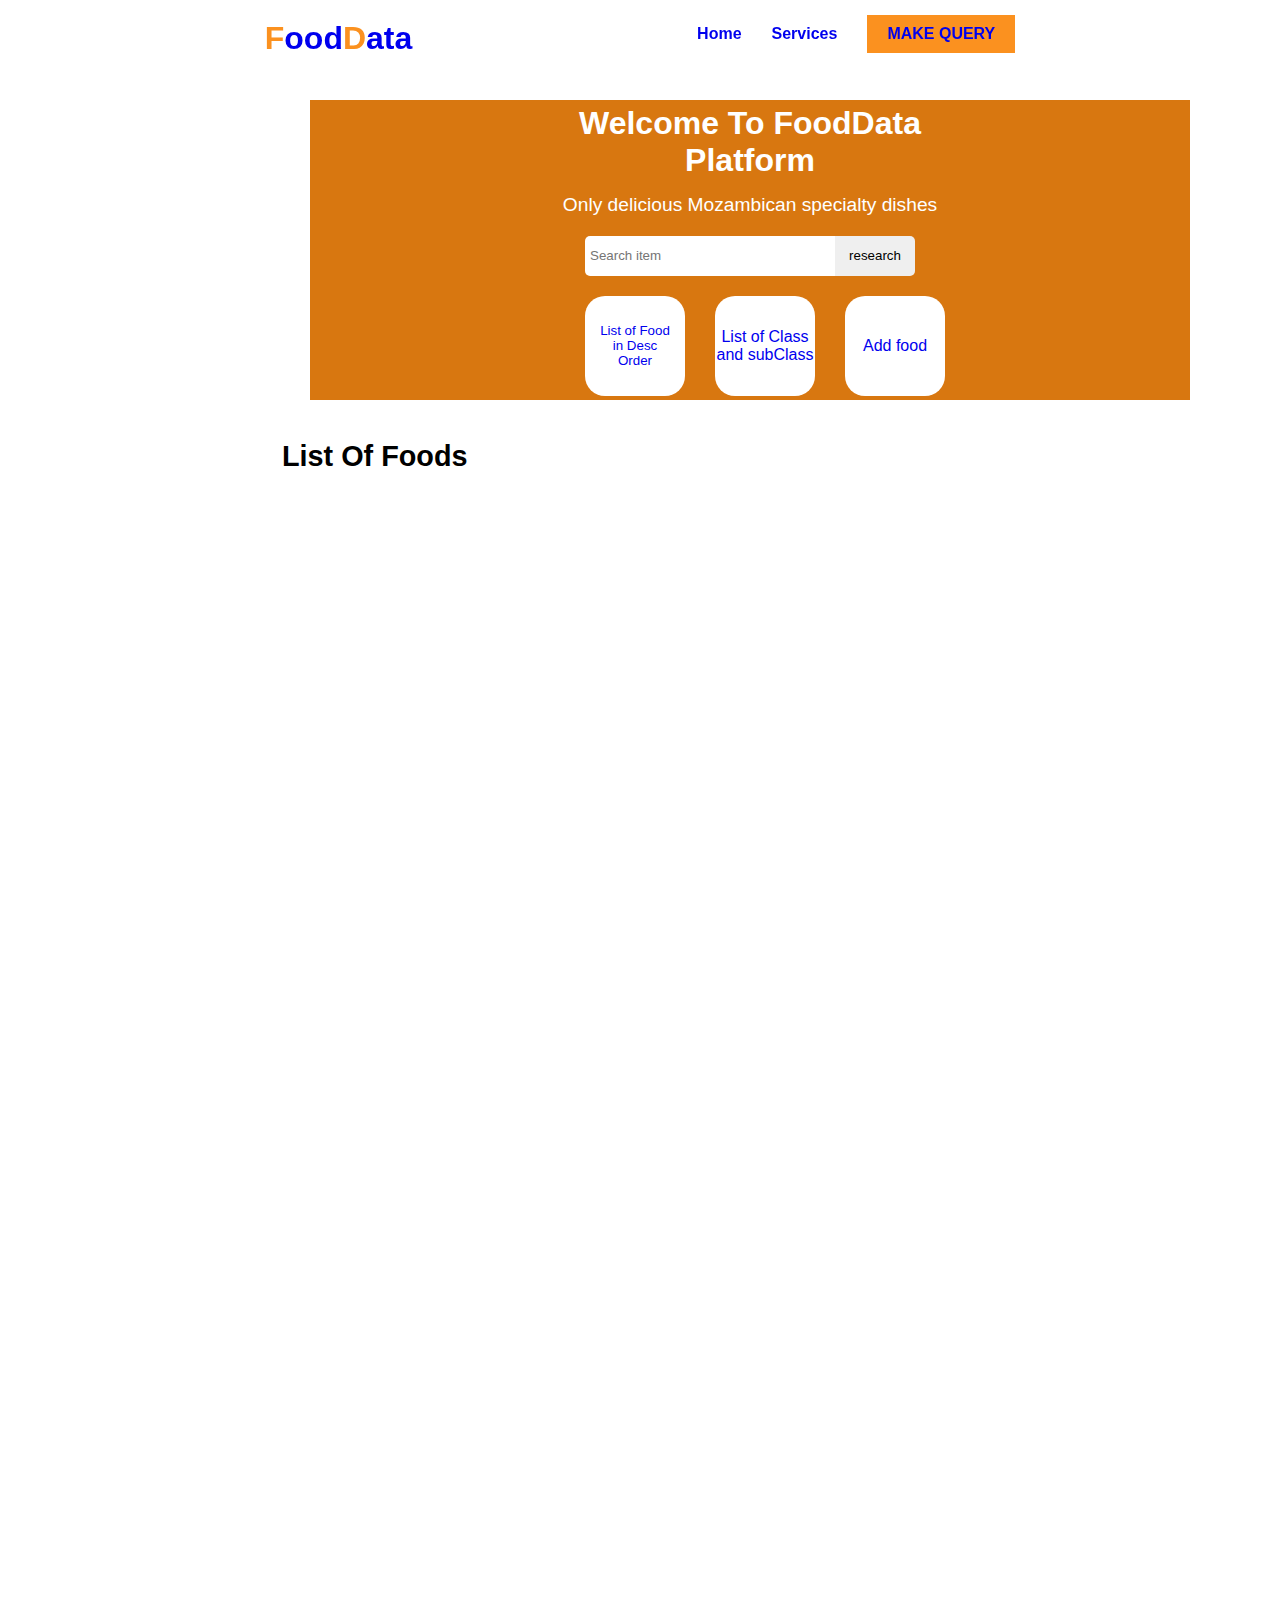
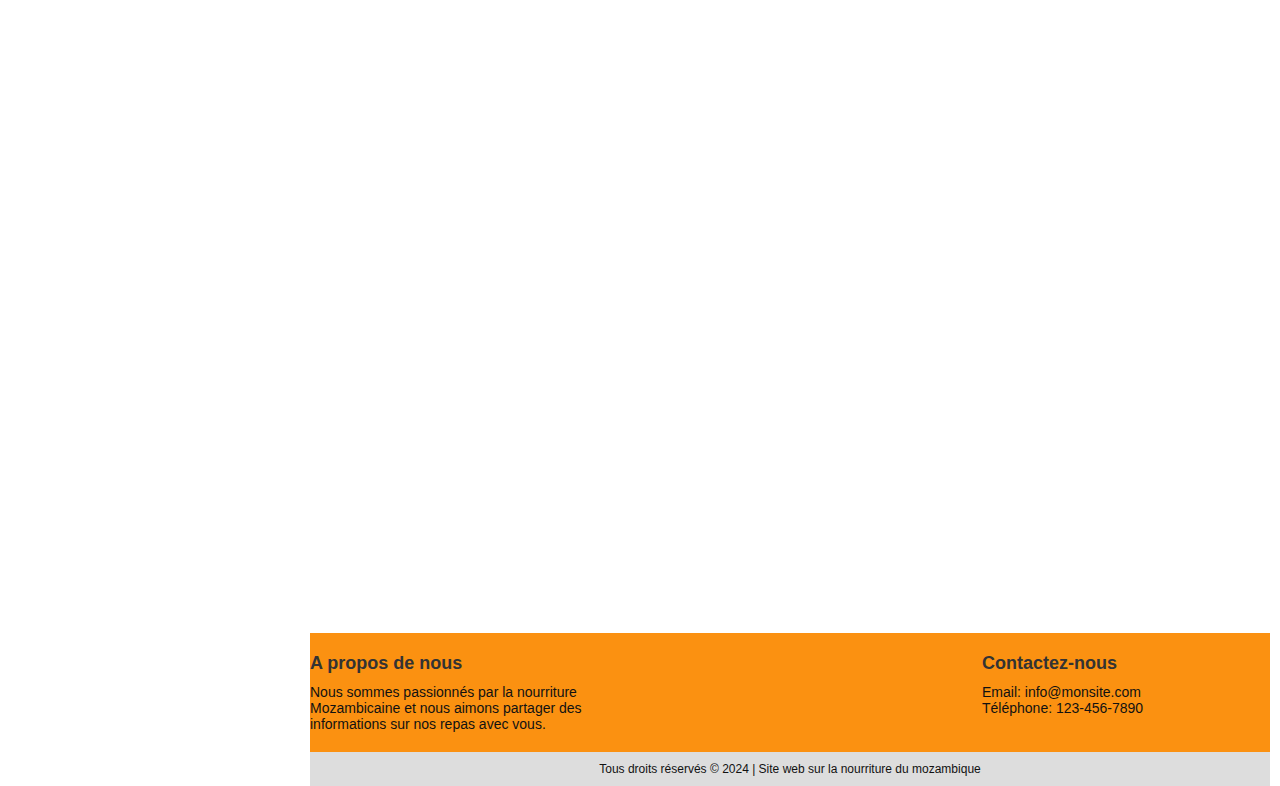
<file: pages/index.html>
<!DOCTYPE html>
<html lang="en">
<head>
    <meta charset="UTF-8">
    <meta name="viewport" content="width=device-width, initial-scale=1.0">
    <link rel="stylesheet" href="style.css">
    <script src="script.js"></script>
   
    <title>Food Data </title>
    <!-- ... -->
    <style>
        .dropdown-content {
            display: none;
            position: absolute;
            background-color: #f9f9f9;
            min-width: 160px;
            box-shadow: 0px 8px 16px 0px rgba(0,0,0,0.2);
            z-index: 1;
        }
        
        .dropdown-content a {
            color: black;
            padding: 12px 16px;
            text-decoration: none;
            display: block;
        }
        
        .dropdown:hover .dropdown-content {
            display: block;
        }
    </style>

</head>
<body class="box1">
    <header class="header">
        <a href="#" class="logo"><span>F</span>ood<span>D</span>ata</a>
        <ul class="navbar">
            <li><a href="#">Home</a></li>
            <li class="dropdown">
                <a href="#">Services</a>
                <div class="dropdown-content">
                    <a href="index.html">List of Food</a>
                    <a href="displayClassAndSubClass.html">List of Class and SubClass</a>
                    <a href="addFood.html">Add Food</a>
                </div>
            </li>
            <!-- <li><a href="#">Log in</a></li>
           <li><a href="#">Sign up</a></li>  -->
           <a href="makeQuery.html" class="btn-query">Make query</a>

        </ul>
        
    </header>
    <section class="banniere" id="banniere">
        <div class="contenu">
            <h2>Welcome to FoodData platform</h2>
            <p>Only delicious Mozambican specialty dishes</p>
            <input type="text" id="search-input" placeholder="Search item" class="input"><button id="research-button">research</button>
            <div class="box">
                <div class="item">
                    <a href="#"  > <button onclick="foodinDescOrder()" style="background-color: transparent; border: none;color: inherit;padding: 0; margin: 0;cursor: pointer;"> List of Food in Desc Order</button> </a>
                </div>
                <div class="item">
                <a href="displayClassAndSubClass.html"> List of Class and subClass </a>
                </div>
                <div class="item">
                    <a href="addFood.html">Add food</a>
                </div>
            </div>
        </div>
    </section>

    <section class="foodlist">
        <div class="row">
            <div class="nb-container">
              <h3 class="titre-text"> List of foods </h3>
            </div>
            
        </div>
        <div class="food-container">
             
            <div id="food-container1"> 
                                                                                                               
             </div>
         </div>
    </section>
    <footer>
        <div class="footer-content">
          <div class="footer-section about">
            <h3>A propos de nous</h3>
            <p>Nous sommes passionnés par la nourriture Mozambicaine et nous aimons partager des informations sur nos repas avec vous.</p>
          </div>
          <div class="footer-section contact">
            <h3>Contactez-nous</h3>
            <p>Email: info@monsite.com</p>
            <p>Téléphone: 123-456-7890</p>
          </div>
          
        </div>
        <div class="footer-bottom">
          <p>Tous droits réservés &copy; 2024 | Site web sur la nourriture du mozambique</p>
        </div>
      </footer> 
       <script type="text/javascript">
        window.addEventListener('scroll', function() {
          const header = document.querySelector('header');
          header.classList.toggle("sticky", window.scrollY > 0);
        });
      </script>

<script src="foodListInDescOrder.js"></script>
  


</body>
</html>
</file>
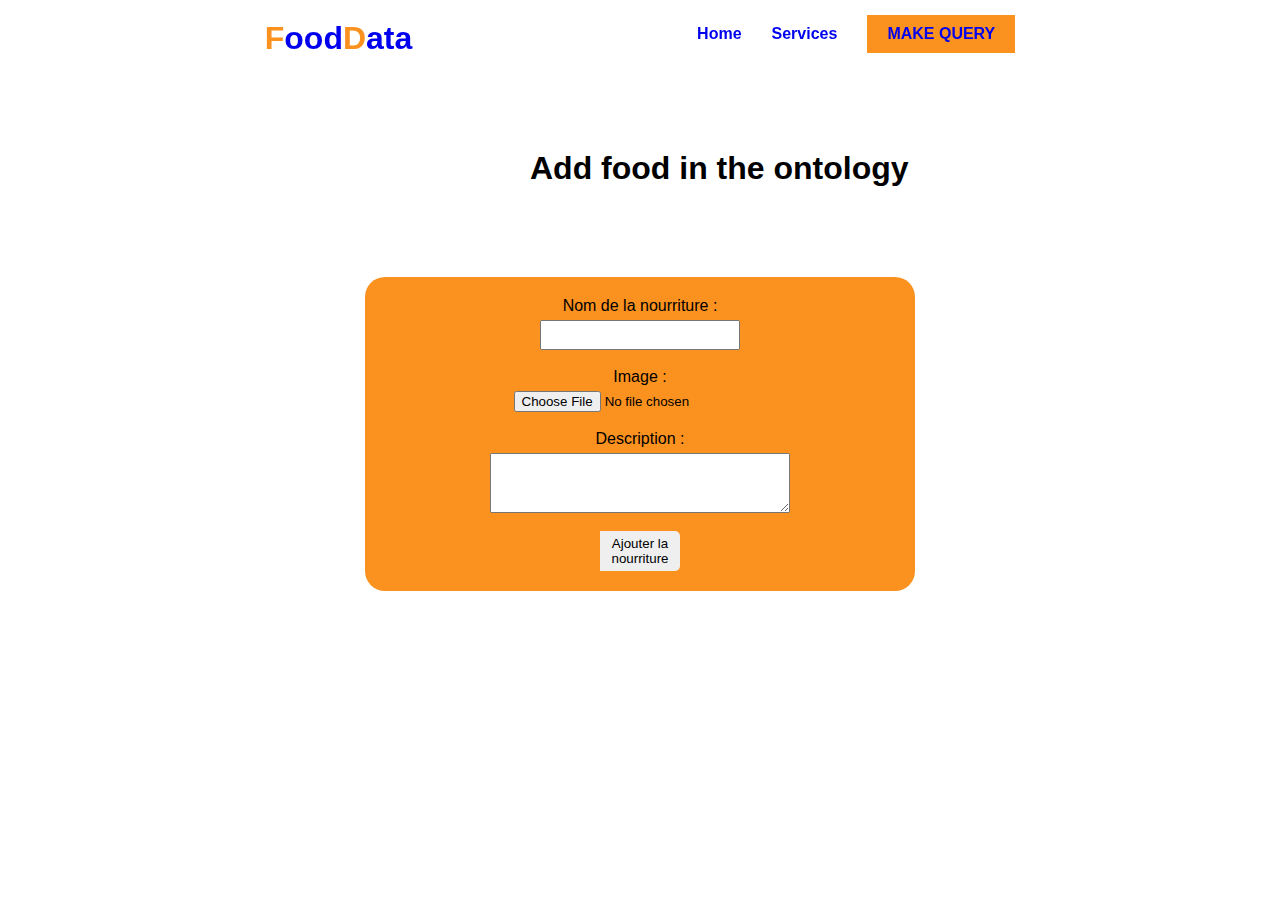
<file: pages/addFood.html>
<!DOCTYPE html>
<html lang="en">
<head>
    <meta charset="UTF-8">
    <meta name="viewport" content="width=device-width, initial-scale=1.0">
    <link rel="stylesheet" href="style.css">
    <title>Add Food</title>
    <!-- ... -->
    <style>
        .dropdown-content {
            display: none;
            position: absolute;
            background-color: #f9f9f9;
            min-width: 160px;
            box-shadow: 0px 8px 16px 0px rgba(0,0,0,0.2);
            z-index: 1;
        }
        
        .dropdown-content a {
            color: black;
            padding: 12px 16px;
            text-decoration: none;
            display: block;
        }
        
        .dropdown:hover .dropdown-content {
            display: block;
        }
    </style>
</head>
<body>
    <header>
        <a href="#" class="logo"><span>F</span>ood<span>D</span>ata</a>
        <ul class="navbar">
            <li><a href="index.html">Home</a></li>
            <li class="dropdown">
                <a href="#">Services</a>
                <div class="dropdown-content">
                    <a href="index.html">List of Food</a>
                    <a href="displayClassAndSubClass.html">List of Class and SubClass</a>
                    <a href="addFood.html">Add Food</a>
                </div>
            </li>
            
           <a href="makeQuery.html" class="btn-query">Make query</a>

        </ul>
        
    </header>
    <section class="banniere1" id="banniere">
        <div class="contenu1">
          <h1>Add food in the ontology</h1>  
            <!-- <div class="box1">
                <button class="btn">Add food</button>
                <button class="btn">Add Ingredient</button>
                <button class="btn">Add component</button>
            
        </div> -->
    </section>

    <div class="addFood">
        <label for="food-name">Nom de la nourriture :</label>
        <input type="text" id="food-name" style="width: 200px; height: 30px;"/><br>
      
        <label for="food-image">Image :</label>
        <input type="file" id="food-image" accept="image/jpeg, image/png, image/jpg" /><br>
      
        <label for="food-description">Description :</label>
        <textarea id="food-description" style="width: 300px; height: 60px;"></textarea><br>

        <!-- <label for="food-description">Ingredients :</label>
        <textarea id="food-description" style="width: 300px; height: 60px;"></textarea><br>

        <label for="food-description">FoodComponent :</label>
        <textarea id="food-description" style="width: 300px; height: 60px;"></textarea><br>
       -->
        <button onclick="addDishToFuseki()">Ajouter la nourriture</button>
      </div>

      <script src="addFood.js"></script>
</body>
</html>
</file>
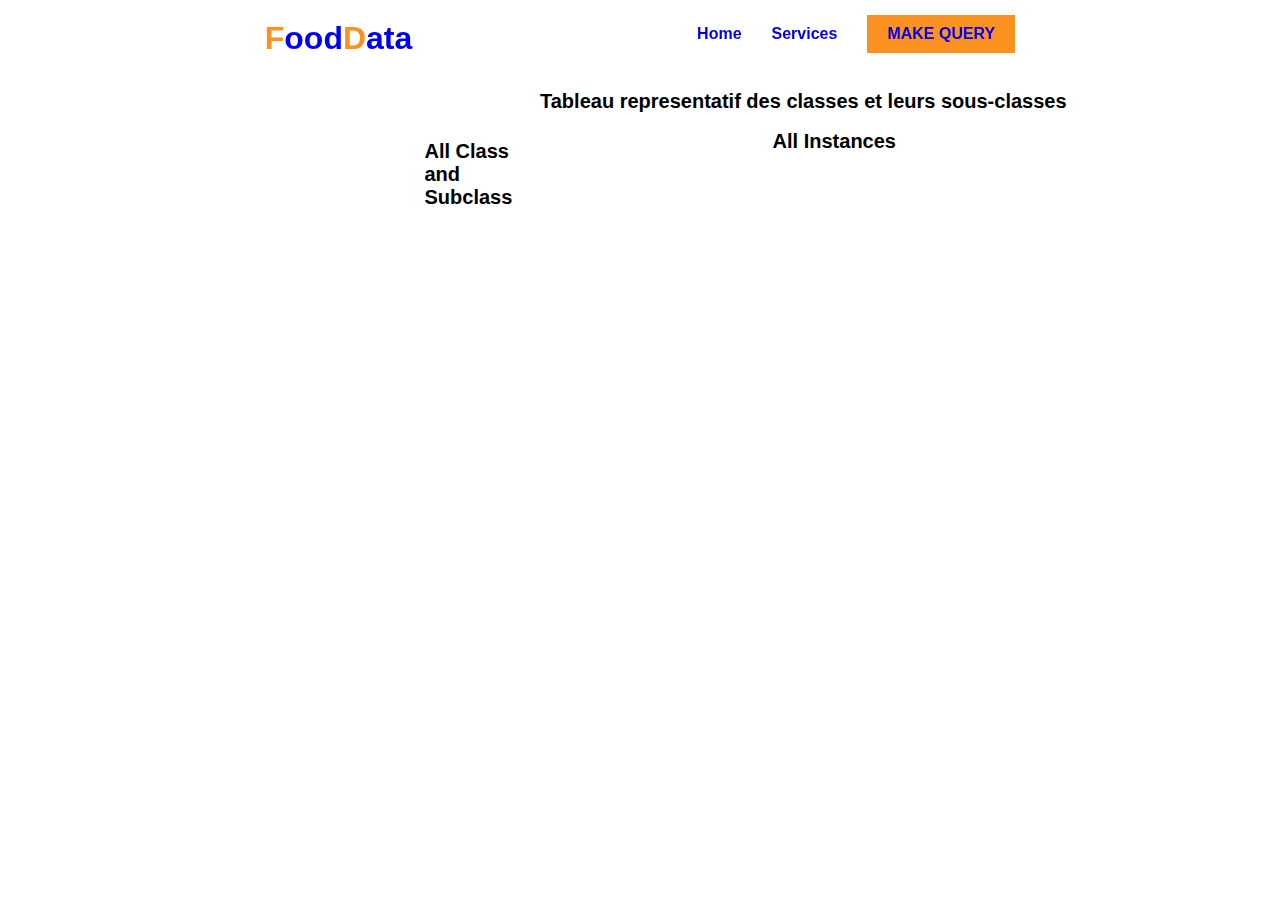
<file: pages/displayClassAndSubClass.html>
<!Ddevice-widthdevice-widthOCTYPE html>
<html lang="en">
<head>
    <meta charset="UTF-8">
    <meta name="viewport" content="width=device-width, initial-scale=1.0">
    <title>Class and subClass</title>
    <link rel="stylesheet" href="style.css">
    <!-- ... -->
    <style>
        .dropdown-content {
            display: none;
            position: absolute;
            background-color: #f9f9f9;
            min-width: 160px;
            box-shadow: 0px 8px 16px 0px rgba(0,0,0,0.2);
            z-index: 1;
        }
        
        .dropdown-content a {
            color: black;
            padding: 12px 16px;
            text-decoration: none;
            display: block;
        }
        
        .dropdown:hover .dropdown-content {
            display: block;
        }
    </style>

</head>
<body>
    <header>
        <a href="#" class="logo"><span>F</span>ood<span>D</span>ata</a>
        <ul class="navbar">
            <li><a href="index.html">Home</a></li>
            <li class="dropdown">
                <a href="#">Services</a>
                <div class="dropdown-content">
                    <a href="index.html">List of Food</a>
                    <a href="displayClassAndSubClass.html">List of Class and SubClass</a>
                    <a href="addFood.html">Add Food</a>
                </div>
            </li>
            <!-- <li><a href="#">Log in</a></li>
           <li><a href="#">Sign up</a></li>  -->
           <a href="makeQuery.html" class="btn-query">Make query</a>

        </ul>
        
    </header>
   <div class="class-items">
      <h2 class="tabClas"> Tableau representatif des classes et leurs sous-classes</h2>
    <div class="table-item1">
        <!-- <table class="table card-table table-vcenter text-nowrap">
            <thead>
                <tr>
                    <th class="w-1">N°</th>
                    <th>CLASS</th>
                    <th>SUBCLASS</th>
                </tr>
            </thead>
            <tbody> -->
                <!-- Les lignes seront ajoutées ici par JavaScript -->
            <!-- </tbody>
        </table> --> 


        <!-- // autre methode -->

        <div class="class-subclass">
            <h2 style="text-align:left; margin-bottom: 10px;"> All Class and Subclass</h2>
        </div>

        <div class="instances">
            <h2 style="margin-bottom: 10px;margin-left: 200px; ">All Instances</h2>
        </div>
    </div>
   </div>
   <script src="dispalyClassAndSUbclass.js"></script>
    
</body>
</html>
</file>
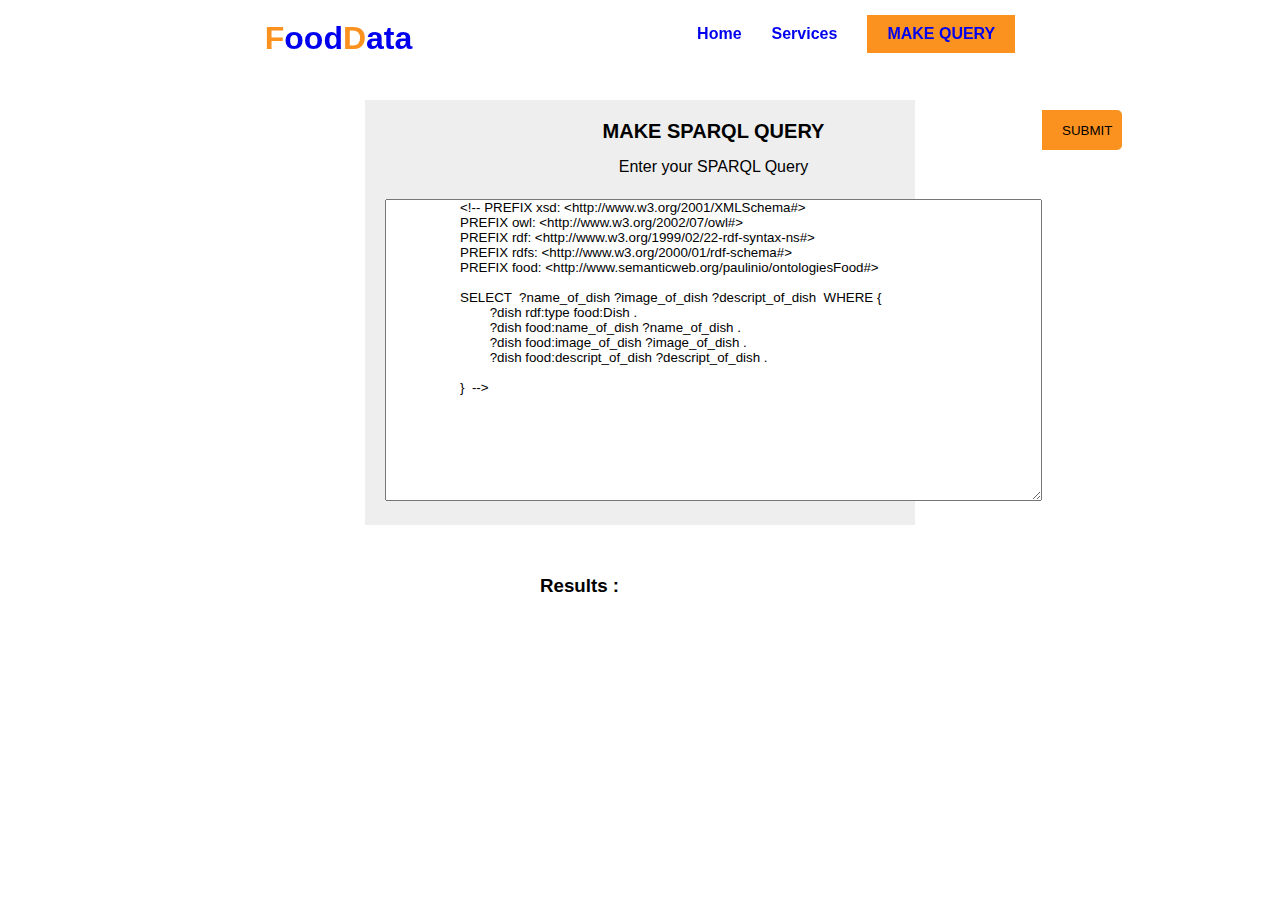
<file: pages/makeQuery.html>
<!DOCTYPE html>
<html lang="en">
<head>
    <meta charset="UTF-8">
    <meta name="viewport" content="width=device-width, initial-scale=1.0">
    <title>Make Query</title>
    <link rel="stylesheet" href="style.css">
    <script src="https://code.jquery.com/jquery-3.6.0.min.js"></script>    
    
    <!-- ... -->
    <style>
        .dropdown-content {
            display: none;
            position: absolute;
            background-color: #f9f9f9;
            min-width: 160px;
            box-shadow: 0px 8px 16px 0px rgba(0,0,0,0.2);
            z-index: 1;
        }
        
        .dropdown-content a {
            color: black;
            padding: 12px 16px;
            text-decoration: none;
            display: block;
        }
        
        .dropdown:hover .dropdown-content {
            display: block;
        }
    </style>

</head>
<body>
    <header>
        <a href="#" class="logo"><span>F</span>ood<span>D</span>ata</a>
        <ul class="navbar">
            <li><a href="index.html">Home</a></li>
            <li class="dropdown">
                <a href="#">Services</a>
                <div class="dropdown-content">
                    <a href="index.html">List of Food</a>
                    <a href="displayClassAndSubClass.html">List of Class and SubClass</a>
                    <a href="addFood.html">Add Food</a>
                </div>
            </li>
            <!-- <li><a href="#">Log in</a></li>
           <li><a href="#">Sign up</a></li>  -->
           <a href="#" class="btn-query">Make query</a>

        </ul>
        
    </header>
    <div class="container1">
       
        <!-- <form id="queryForm"></form>
          <div>
            <label for="query"> Select your SPARQL Query</label>
            <input type="dropdown" class="dropdown">
          </div>  
            <button class="btn-query" onclick="">Submit</button>
          
        </form> -->
   
        <!-- <div class="result">

        </div> -->
        <form id="queryForm"></form>
            <div>
                <h2> MAKE SPARQL QUERY</h2>
               
                <label for="query"> Enter your SPARQL Query</label><br>
                <textarea name="query" id="textarea" cols="80" rows="20">
                    <!-- PREFIX xsd: <http://www.w3.org/2001/XMLSchema#>
                    PREFIX owl: <http://www.w3.org/2002/07/owl#>
                    PREFIX rdf: <http://www.w3.org/1999/02/22-rdf-syntax-ns#>
                    PREFIX rdfs: <http://www.w3.org/2000/01/rdf-schema#>
                    PREFIX food: <http://www.semanticweb.org/paulinio/ontologiesFood#>

                    SELECT  ?name_of_dish ?image_of_dish ?descript_of_dish  WHERE {
                            ?dish rdf:type food:Dish .
                            ?dish food:name_of_dish ?name_of_dish .
                            ?dish food:image_of_dish ?image_of_dish .
                            ?dish food:descript_of_dish ?descript_of_dish .
                    
                    }  -->

                </textarea>
            </div> <br> 
            <button class="btn-query" type="submit" onclick="executeQuery()">Submit</button>
            
       </form>
    </div>
       <div class="result">
            <h3>Results :</h3>
            <div class="tab">
                    <div class="table-results">

                    </div>
                </div>  
        </div>          
    
  
  <script src="makeQuery.js"></script>
</body>
</html>
</file>
<file: pages/style.css>
*{
  margin: 0px;
  padding: 0px;
  box-sizing: border-box;
  font-family: 'poppins',sans-serif;
  scroll-behavior: smooth;

}
p{
  font-weight: 300;
  color:#111;
}
header{
  position: fixed;
  top: 0%;
  left: 0%;
  padding: 20px 10px;
  width: 100%;
  z-index: 1;
  display: flex;
  justify-content: space-evenly;
  align-items: center;
  transition: 0.5s;

}
.logo{
  /*color: #fff;*/
  font-weight: bold;
  font-size: 2em;
  text-decoration: none;
}

.logo span {
  color: #fb911f;
}

.navbar{
  display: flex;
  position: relative;
}
.navbar li{
  list-style: none;

}
.navbar a{
  /*color: #fff;*/ 
  text-decoration: none;
  margin-left: 30px;
  font-weight: 700;

}
.btn-query{
  padding: 10px 20px;
  background: #fb911f;
  margin-top: -10px;
  text-transform: uppercase;

}
.btn-query:hover{
  background: #d87710;
  transition: ease-out;
}

header .navbar li a:hover{
 color: #fb911f;
 border-bottom: 2px solid #fb911f;  
}

.banniere{
  position: relative;
  margin-top: 10px;
  width: 80%;
  min-height: 10vh;
  display: flex;
  justify-content: center;
  align-items: center;
  margin-left: 220px;
  height: 300px;
  /* background-image: url('../images/rdf.jpg'); */
  background-color: #d87710;
  /* background-size: cover; */
  /* height: 516px;
  width: 1440px; */
}
.banniere .contenu{
  max-width: 50%;
  text-align: center;
}

.banniere .contenu h2{
  color: #fff;
  font-size: 2em;
  text-transform: capitalize;
}
.contenu p:nth-child(2){
  color: #ffff;
  font-size: 1.2em;
}
.input{
  margin-top: 20px;
  border-radius: 5px 0px 0px 5px;
  height: 40px;
  width: 250px;
  border:none ;
  padding: 5px;

}

button{
  height: 40px;
  border-radius: 0px 5px 5px 0px;
  border: none;
  width: 80px;
}

.container {
    display: flex;
    justify-content: space-between;
    /* max-width: 50%; */
    text-align: center;
    color: #fff; /* Assuming you want white text */
    /*background-color: rgba(0, 0, 0, 0.5); /* Semi-transparent black background */
    padding: 5px; /* Add some padding for content spacing */
    margin-top: 150px;
  }
  
  .item {
    width: 100px;
    height: 100px;
    background-color: #fff;
    border-radius: 20%;
    display: flex;
    align-items: center;
    justify-content: center;
    display: flex;
    margin-left: 30px;
    margin-top: 20px;
  }
  .box {
    display: flex;
    justify-content: center;
    
  }
  div a{
    text-decoration: none;
    
  }
 
  section{
    padding: 40px;
    
  }
  .row{
    position: relative;
    width: 100%;
    display: flex;
    justify-content: space-between;
  }

  .row .nb-container{
    position: relative;
    display: flex;
    width: 48%;
    justify-content: center;
    align-items: center;
  }
  .row .nb-container h3{
    margin-bottom: 20px;

  }
  .titre-text {
    color: #000;
    font-size: 1.8em;
    font-weight: 300px;
    text-transform: capitalize;
  }
 
 

  /* gallery section start */

.food-container {
    width: 100%;
    float: left;
    padding-top: 30px;
}

.food-image img {
    width: 100%;
    float: left;
    min-height: 182px;
}

.food-gallery {
    width: 100%;
    float: left;
    background-color: #ffffff;
    height: auto;
    padding: 20px 20px;
    box-shadow: 0px 0px 6px 6px #f4f3f2;
}
.food-gallery:hover {
    box-shadow: 0px 0px 0px 0px;
}

.types_text {
    width: 100%;
    float: left;
    font-size: 22px;
    color: #2f2e2d;
    text-align: center;
    font-weight: bold;
    text-transform: uppercase;
    margin-top: 30px;
}

.looking_text {
    width: 100%;
    float: left;
    font-size: 18px;
    color: rgb(69, 165, 243);
    text-align: center;
    margin: 0px;
    font-weight: bold;
}

.read-more {
    width: 150px;
    margin: 0 auto;
    text-align: center;
    padding-top: 20px;
    display: flex;
}

.read-more a {
    width: 100%;
    float: left;
    font-size: 16px;
    color: #fefefd;
    text-align: center;
    background-color: rgb(69, 165, 243);
    font-weight: bold;
    padding: 10px;
}

.read-more a:hover {
    color: #fefefd;
    background-color: #363636;
}


#food-container1 {
  display: grid;
  grid-template-columns: repeat(auto-fit, minmax(200px,1fr));
  grid-gap: 5px;
  width: 85%;
 
  
}

#food-container1 > div {
  border: 1px solid #ccc;
  padding: 10px;
}
/* css pour ajouter la nourriture */
.addFood {
  display: flex;
  flex-direction: column;
  align-items: center;
  justify-content: center;
  text-align: right;
  width: 50%;
  margin: 0 auto;
  margin-top: 50px;
  background-color: #fb911f;
  border-radius: 20px;
  padding: 20px;
  }
  .banniere1{
    display: flex;
    align-content: space-between;
    align-items: justify;
    margin-top:20px;
    margin-left: 400px;
    
  }
  .btn{
    background-color: #578de9;
    width: 80px;
    vertical-align: center;
  }

  /* style des elements dans le binding */
  .meal-item {
    display: flex;
    flex-direction: column;
    align-items: center;
    width: 200px;
    height: 400px; /* Adjust height as needed */
    border: 2px solid #111;
    margin: 0px 50px 10px 185px;
    padding: 10px;
    box-shadow: #212529;
    border-radius: 10px;  
      
  }
  
  .meal-item img {
    margin-bottom: 10px; /* Adjust margins as desired */
    height: 150px;
    width:80px
  }
  header.sticky{
    background: #fff;
    /* padding: 10px 10px; */
    box-shadow: 0px 5px 20px rgba(0,0,0,0.05);
  }

  header.sticky li a:hover{
    color: #fb911f;
    border: 2px solid #fb911f;
  }
 
  .container1 {
    display: flex;
    justify-content: space-between;
    /* max-width: 50%; */
    text-align: center;
   /* Assuming you want white text */
    background-color: rgba(0, 0, 0, 0.5);   
    padding: 5px; /* Add some padding for content spacing */
    margin-top: 20px;
    width: 50%;
    margin-left: 450px;
  }

  /* css de la page makeQuery.html */

  body {
    font-family: Arial, sans-serif;
    margin: 80px;
    padding: 10px;
  }
  
  
  
  .btn-query1 {
    background-color: #fb911f; /* Example button color */
    color: white;
    padding: 8px 16px;
    border: none;
    border-radius: 4px;
    margin-top: 150px;
    cursor: pointer;
   
  }
  
  .btn-query1:hover {
    opacity: 0.8;
  }
  
  .container1 {
    background-color: #eee;  /* Example background color */
    padding: 20px;
    margin: 10px auto;
    max-width: 980px;  /* Adjust for responsiveness */
  }
  
  h2 {
    margin-bottom: 15px;
    font-size: 20px;
  }
  
  label {
    display: block;
    margin-bottom: 5px;
  }
/*   
  #sparqlQueryForm {
    /* Additional styles for the form */
  /*} */
  
  #query {
    width: 100%;
    padding: 10px;
    border: 1px solid #ccc;
    border-radius: 4px;
  }
  
  /* .result {
    border: 1px solid #ddd;
    padding: 10px;
    margin-top: 15px;
    background-color:#000;
  } */
/* css de le table crée dans la page displayCalssAndSub */ 
  /* tableau */
table {
  border-collapse: collapse;
}
.container {
  width: 100%;
}


.table td,
.table th {
  /* padding: 0.75rem; */
  vertical-align: top;
  border-top: 2.5px solid #40bcfa;
  border-left: 2.5px solid #40bcfa;
  border-right: 2.5px solid #40bcfa;

  /* min-width: 150px; Largeur minimale des cellules */
  white-space: normal; /* Permettre le retour à la ligne dans les cellules */
}
.table thead th {
  vertical-align: bottom;
  border-bottom: 2px solid #dee2e6;
}
.table tbody + tbody {
  border-top: 2px solid #dee2e6;
}
.table .table {
  background-color: #fff;
}
.table-sm td,
.table-sm th {
  padding: 0.3rem;
}
.table-bordered {
  border: 1px solid #dee2e6;
}
.table-bordered td,
.table-bordered th {
  border: 1px solid #dee2e6;
}
.table-bordered thead td,
.table-bordered thead th {
  border-bottom-width: 2px;
}
.table-borderless tbody + tbody,
.table-borderless td,
.table-borderless th,
.table-borderless thead th {
  border: 0;
}
.table-striped tbody tr:nth-of-type(odd) {
  background-color: rgba(0, 0, 0, 0.05);
}
.table-hover tbody tr:hover {
  background-color: rgba(0, 0, 0, 0.075);
}
.table-primary,
.table-primary > td,
.table-primary > th {
  background-color: #b8daff;
}
.table-hover .table-primary:hover {
  background-color: #9fcdff;
}
.table-hover .table-primary:hover > td,
.table-hover .table-primary:hover > th {
  background-color: #9fcdff;
}
.table-secondary,
.table-secondary > td,
.table-secondary > th {
  background-color: #d6d8db;
}
.table-hover .table-secondary:hover {
  background-color: #c8cbcf;
}
.table-hover .table-secondary:hover > td,
.table-hover .table-secondary:hover > th {
  background-color: #c8cbcf;
}
.table-success,
.table-success > td,
.table-success > th {
  background-color: #c3e6cb;
}
.table-hover .table-success:hover {
  background-color: #b1dfbb;
}
.table-hover .table-success:hover > td,
.table-hover .table-success:hover > th {
  background-color: #b1dfbb;
}
.table-info,
.table-info > td,
.table-info > th {
  background-color: #bee5eb;
}
.table-hover .table-info:hover {
  background-color: #abdde5;
}
.table-hover .table-info:hover > td,
.table-hover .table-info:hover > th {
  background-color: #abdde5;
}
.table-warning,
.table-warning > td,
.table-warning > th {
  background-color: #ffeeba;
}
.table-hover .table-warning:hover {
  background-color: #ffe8a1;
}
.table-hover .table-warning:hover > td,
.table-hover .table-warning:hover > th {
  background-color: #ffe8a1;
}
.table-danger,
.table-danger > td,
.table-danger > th {
  background-color: #f5c6cb;
}
.table-hover .table-danger:hover {
  background-color: #f1b0b7;
}
.table-hover .table-danger:hover > td,
.table-hover .table-danger:hover > th {
  background-color: #f1b0b7;
}
.table-light,
.table-light > td,
.table-light > th {
  background-color: #fdfdfe;
}
.table-hover .table-light:hover {
  background-color: #ececf6;
}
.table-hover .table-light:hover > td,
.table-hover .table-light:hover > th {
  background-color: #ececf6;
}
.table-dark,
.table-dark > td,
.table-dark > th {
  background-color: #c6c8ca;
}
.table-hover .table-dark:hover {
  background-color: #b9bbbe;
}
.table-hover .table-dark:hover > td,
.table-hover .table-dark:hover > th {
  background-color: #b9bbbe;
}
.table-active,
.table-active > td,
.table-active > th {
  background-color: rgba(0, 0, 0, 0.075);
}
.table-hover .table-active:hover {
  background-color: rgba(0, 0, 0, 0.075);
}
.table-hover .table-active:hover > td,
.table-hover .table-active:hover > th {
  background-color: rgba(0, 0, 0, 0.075);
}
.table .thead-dark th {
  color: #fff;
  background-color: #212529;
  border-color: #32383e;
}
.table .thead-light th {
  color: #495057;
  background-color: #e9ecef;
  border-color: #dee2e6;
}
.table-dark {
  color: #fff;
  background-color: #212529;
}
.table-dark td,
.table-dark th,
.table-dark thead th {
  border-color: #32383e;
}
.table-dark.table-bordered {
  border: 0;
}
.table-dark.table-striped tbody tr:nth-of-type(odd) {
  background-color: rgba(255, 255, 255, 0.05);
}
.table-dark.table-hover tbody tr:hover {
  background-color: rgba(255, 255, 255, 0.075);
}

@media (max-width: 575.98px) {
  .table-item-sm {
    display: block;
    /* width: 100%; */
    overflow-x: auto;
    -webkit-overflow-scrolling: touch;
    -ms-overflow-style: -ms-autohiding-scrollbar;
  }
  /* .table-item-sm > .table-bordered {
    border: 0;
  } */
}
@media (max-width: 767.98px) {
  .table-item-md {
    display: block;
    /* width: 100%; */
    overflow-x: auto;
    -webkit-overflow-scrolling: touch;
    -ms-overflow-style: -ms-autohiding-scrollbar;
  }
  /* .table-item-md > .table-bordered {
    border: 0;
  } */
}
@media (max-width: 991.98px) {
  .table-item-lg {
    display: block;
    /* width: 100%; */
    overflow-x: auto;
    -webkit-overflow-scrolling: touch;
    -ms-overflow-style: -ms-autohiding-scrollbar;
  }
  /* .table-item-lg > .table-bordered {
    border: 0;
  } */
}
@media (max-width: 1199.98px) {
  .table-item-xl {
    display: block;
    width: 100%;
    overflow-x: auto;
    -webkit-overflow-scrolling: touch;
    -ms-overflow-style: -ms-autohiding-scrollbar;
  }
  .table-item-xl > .table-bordered {
    border: 0;
  }
}
.table-item {
  display: block;
  margin: 2% auto; /* Ajoute une marge autour du tableau et le centre horizontalement */
  margin-left: 7%;
  /* width: 75%; Réduit la largeur du tableau à 75% de la largeur de son conteneur
  max-width: 100%; Définit une largeur maximale pour le tableau */
  overflow-x: auto;
  -webkit-overflow-scrolling: touch;
  -ms-overflow-style: -ms-autohiding-scrollbar;
}
  
  /*  css of table of query */

  .results-table {
    border-collapse: collapse; /* Make table borders collapse into one */
    width: 100%; /* Set table width to 100% of its container */
    margin-top: 150px;
    background-color: #ccc;
  }
  
  .results-table th,
  .results-table td {
    padding: 10px; /* Add padding to cells */
    border: 1px solid #ddd; /* Add thin border to cells */
    text-align: left; /* Align content left */
  }
  
  .results-table th {
    background-color: #f2f2f2; /* Apply a light background color to headers */
    font-weight: bold; /* Make headers bolder */
  }
  .result{
    margin-left: 450px;
    margin-top: 50px;
    align-content: center;
  }
  .class-items{
    align-content: center;
    align-items: center;
    margin-left: 250px;
  }
  .tabClas{
    align-items: center;
    margin-left: 200px;
    font-size: bold;
  }

  /*  css du footer */
  footer {
    position: absolute;
    bottom: 0 auto;
    background-color: #fb9111;
    width: 75%;
    margin-left: 220px;
    margin-right: 130px;
    margin-top: 1700px;
   
  }
  
  .footer-content {
   
    justify-content: center; /* Centre le contenu horizontalement */
  }
  
  .footer-section {
    flex-basis: 30%;
    margin-top: 20px;
  }
  
  .footer-section h3 {
    color: #333;
    font-size: 18px;
    margin-bottom: 10px;
  }
   
  .footer-bottom {
    background-color: #ddd;
    padding: 10px 0;
    text-align: center;
  }
  
  .footer-content {
    max-width: 960px;
    margin: 0 auto;
    display: flex;
    flex-wrap: wrap;
    justify-content: space-between;
  }
  
  .footer-section {
    flex-basis: 30%;
    margin-bottom: 20px;
  }
  
  .footer-section h3 {
    color: #333;
    font-size: 18px;
    margin-bottom: 10px;
  }
  
  .footer-section p {
    color: #111;
    font-size: 14px;
  }
    
  .footer-bottom {
    background-color: #ddd;
    padding: 10px 0;
    text-align: center;
  }
  
  .footer-bottom p {
    color: #111;
    font-size: 12px;
    margin: 0;
  }
  

  /* css des classes et sous-classes */
  .table-item1 {
    display: flex;
    margin: 2% auto; /* Ajoute une marge autour du tableau et le centre horizontalement */
    margin-left: 7%;
    /* width: 75%; Réduit la largeur du tableau à 75% de la largeur de son conteneur
    max-width: 100%; Définit une largeur maximale pour le tableau */
    overflow-x: auto;
    -webkit-overflow-scrolling: touch;
    -ms-overflow-style: -ms-autohiding-scrollbar;
  
  }

  /* css pour afficher les classes et subclasses  */

  .class-subclass {
    
    padding: 10px;
    padding-left: 25px;
    margin-right: 15px;
    min-width: 20%;
    max-width: 20%;
}
.class-subclass p {
    font-size: 25px;
    text-decoration: underline;
    margin-bottom: 20px;
    font-weight: bold;
    
}

.class-subclass li{
    transition: 0.3s ease;
}
.class-subclass li:hover {
    cursor: pointer;
    text-decoration: underline;
}

.class-subclass > ul > li {
    color: indigo;
    font-size: 20px;
    margin-left: 35px;
}
.class-subclass > ul > ul > li {
    color: rgb(72, 72, 199);
    font-size: 18px;
    margin-left: 50px !important;
}


.infos-food {
  padding: 1% 0 1% 2%;
  border-left: 4px solid gray;
  border-bottom: 5px solid gray;
  margin-right: 15px;
  min-width: 30%;
  max-width: 30%;
}
.infos-food p {
  font-size: 25px;
  text-decoration: underline;
  margin-bottom: 20px;
  font-weight: bold;
  
}
.infos-food em {
  font-size: 30px;
  font-weight: bold;
  color: gray;
}
</file>
